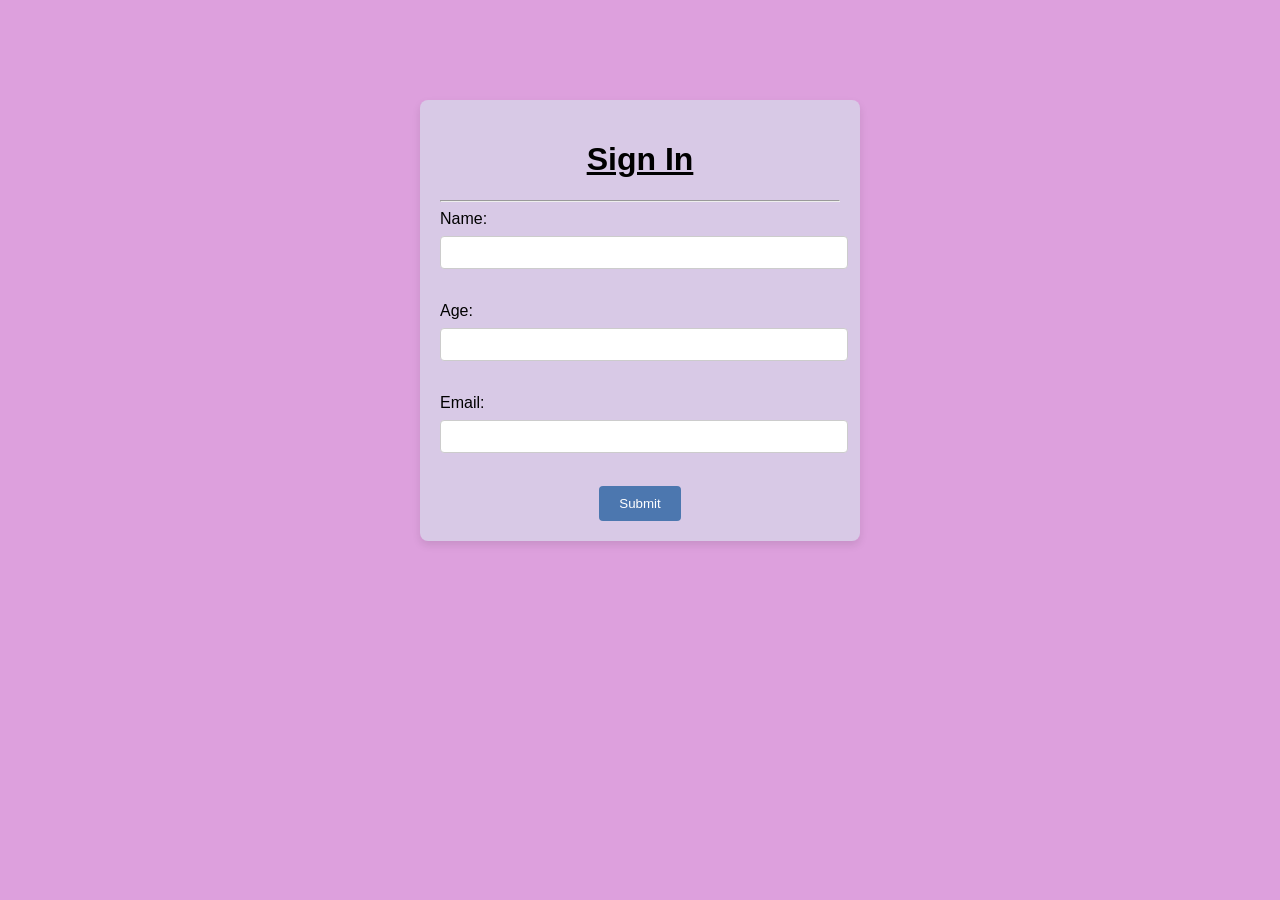
<file: signin.html>
<!DOCTYPE html>
<html>
<head>
    <title>sign-in</title>
    <style>
        body {
            
            background-color:plum; 
            font-family: Arial, sans-serif;
        }

        .sign-in-box {
           
            max-width: 400px;
            margin: 100px auto;
            background-color: #d8c9e6; 
            padding: 20px;
            border-radius: 8px;
            box-shadow: 0 4px 8px rgba(0, 0, 0, 0.1);
        }

        .sign-in-box label {
            display: block;
            margin-bottom: 8px;
        }

        .sign-in-box input[type="text"],
        .sign-in-box input[type="number"],
        .sign-in-box input[type="email"] {
            width: calc(100% - 10px);
            padding: 8px;
            margin-bottom: 15px;
            border: 1px solid #ccc;
            border-radius: 4px;
            background-color: #fff; 
        }

        .sign-in-box input[type="submit"] {
            padding: 10px 20px;
            background-color: #4c77af;
            color: #fff;
            border: none;
            border-radius: 4px;
            cursor: pointer;
        }
    </style>
</head>
<body>
    <div class="sign-in-box">
    <center><h1><u>Sign In</u></h1></center><hr>
    <form id="signin-form" action="/submit_signin" method="POST">
        <label for="name">Name:</label>
        <input type="text" id="name" name="name" required><br><br>
        
        <label for="age">Age:</label>
        <input type="number" id="age" name="age" required><br><br>
        
        <label for="email">Email:</label>
        <input type="email" id="email" name="email" required><br><br>
        
       <center> <input type="submit" value="Submit" onclick="signIn()"></center>
    </form>
</div>
    
    <script>
    function redirectToPreviousPage() {
        
        let name = document.getElementById('name').value.trim();
        let age = document.getElementById('age').value.trim();
        let email = document.getElementById('email').value.trim();

        // Check if any field is empty
        if (name === '' || age === '' || email === '') {
            alert("Please fill in all the fields to sign in!");
            return false; // Prevent form submission
        } else{
    alert("You have successfully signed in")
   }}
   
   document.getElementById('signin-form').addEventListener('submit', function(event) {
        event.preventDefault();
        alert("You have successfully signed in");
        window.location.href = "main.html"; })

</script>
</body>
</html>
</file>
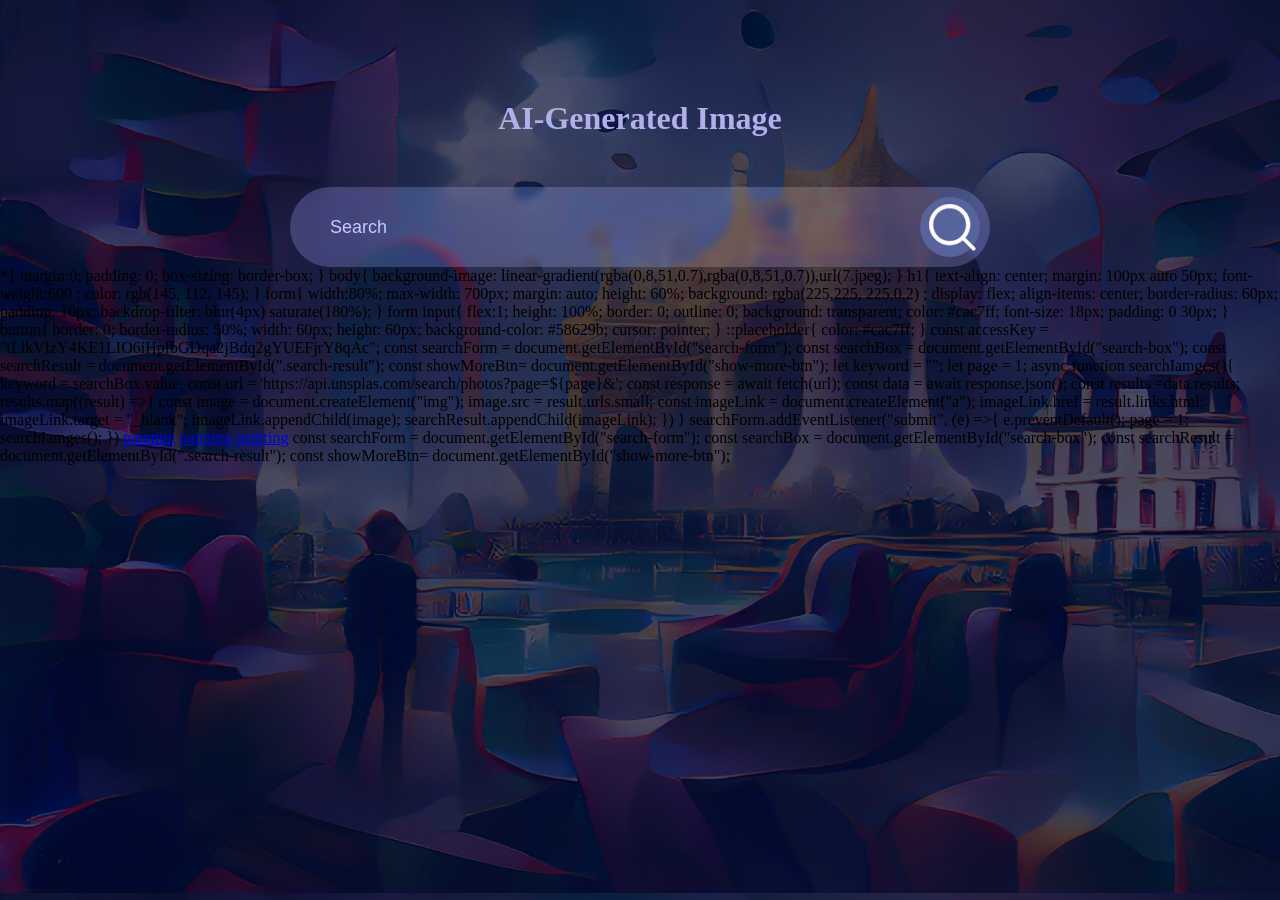
<file: vai.html>
<!DOCTYPE html>
<html lang="en">
<head>
    <meta charset="UTF-8">
    <meta name="viewport" content="width=device-width, initial-scale=1.0">
    <title>Art</title>
    <link rel="stylesheet" href="style.css">
</head>
<body>
    <h1> AI-Generated Image</h1>
    <form id="search-form">
        <input type="text" id="search-box" placeholder="Search">
        <button type="submit"><img src="search.png"></button>
    </form>
</body>
</html>

*{
    margin:0;
    padding: 0;
    box-sizing: border-box;
}

body{
    background-image: linear-gradient(rgba(0,8,51,0.7),rgba(0,8,51,0.7)),url(7.jpeg);
   } 

h1{
    text-align: center;
    margin: 100px auto 50px;
    font-weight:600 ;
    color: rgb(145, 112, 145);
}

form{
    width:80%;
    max-width: 700px;
    margin: auto;
    height: 60%;
    background: rgba(225,225, 225,0.2) ;
    display: flex;
    align-items: center;
    border-radius: 60px;
    padding: 10px;
    backdrop-filter: blur(4px) saturate(180%);
}

form input{
    flex:1;
    height: 100%;
    border: 0;
    outline: 0;
    background: transparent;
    color: #cac7ff;
    font-size: 18px;
    padding: 0 30px;
}

button{
    border: 0;
    border-radius: 50%;
    width: 60px;
    height: 60px;
    background-color: #58629b;
    cursor: pointer;
}

::placeholder{
    color: #cac7ff;
}


const accessKey = "tLlkVIzY4KE1LIO6iHpfbGDqa2jBdq2gYUEFjrY8qAc";

const searchForm = document.getElementById("search-form");
const searchBox = document.getElementById("search-box");
const searchResult = document.getElementById(".search-result");
const showMoreBtn= document.getElementById("show-more-btn");


let keyword = "";
let page = 1;

async function searchIamges(){
    keyword = searchBox.value;
    const url = 'https://api.unsplas.com/search/photos?page=${page}&';

    const response = await fetch(url);
    const data = await response.json();

    const results =data.results;

    results.map((result) =>{
        const image = document.createElement("img");
        image.src = result.urls.small;
        const imageLink = document.createElement("a");
        imageLink.href = result.links.html;
        imageLink.target = "_blank";

        imageLink.appendChild(image);
        searchResult.appendChild(imageLink);
    })
}

searchForm.addEventListener("submit", (e) =>{
    e.preventDefault();
    page = 1;
    searchIamges();
})


<a href="https://unsplash.com/photos/blue-and-orange-smoke-wQLAGv4_OYs" target="_blank">painting</a>

<a href="C:\Users\devag\OneDrive\Desktop\art\1.jpeg" target="_blank">painting</a>

<a href="C:\Users\devag\OneDrive\Desktop\art\5.jpeg" target="_blank">painting</a>




const searchForm = document.getElementById("search-form");
const searchBox = document.getElementById("search-box");
const searchResult = document.getElementById(".search-result");
const showMoreBtn= document.getElementById("show-more-btn");
</file>
<file: style.css>
*{
    margin:0;
    padding: 0;
    box-sizing: border-box;
}

body{
    background-image: linear-gradient(rgba(0,8,51,0.7),rgba(0,8,51,0.7)),url(7.jpeg);
   } 

h1{
    text-align: center;
    margin: 100px auto 50px;
    font-weight:600 ;
    color: #b2afea;
    font-style: normal;
    font-family: "https://fonts.googleapis.com/css2?family=Nova+Square&family=Poppins&display=swap" rel="stylesheet";
}

form{
    width:80%;
    max-width: 700px;
    margin: auto;
    height: 60%;
    background: rgba(225,225, 225,0.2) ;
    display: flex;
    align-items: center;
    border-radius: 60px;
    padding: 10px;
    backdrop-filter: blur(4px) saturate(180%);
}

form input{
    flex:1;
    height: 100%;
    border: 0;
    outline: 0;
    background: transparent;
    color: #cac7ff;
    font-size: 18px;
    padding: 0 30px;
}

button{
    border: 0;
    border-radius: 50%;
    width: 60px;
    height: 60px;
    background-color: #58629b;
    cursor: pointer;
}

::placeholder{
    color: #cac7ff;
}

.search-results{
    display:flex ;
    justify-content: space-between;
    flex-wrap: wrap;
    max-width: 1200px;
    margin: 0 auto;
}

.search-result{
    margin-bottom: 60px;
    width: 30%;
    height: 100%;
    border-radius: 5px;
    box-shadow: 0 0 6px rgba(0,0,0,0.2);
    overflow: hidden;
    margin-top: 60px;
}

.search-result img{
object-fit: cover;
transition: opacity 0.2s ease-in-out;
}

.search-result:hover img{
    opacity: 0.8;
}

#show-more-button{
    border: 0;
    border-radius: 50%;
    width: 60px;
    height: 60px;
    background-color: #58629b;
    cursor: pointer;
    text-align: center;
    font-size: 12px;
    padding: 10px 20px;
    display: block;
    margin: 30px auto;
    display: none ;
}

@media screen and (max-width:768px){
    .search-results{
        padding: 20px;
    }
    .search-result{
        width: 45%;
    }
}

@media screen and (max-width:480px){
    .search-result{
        width: 100%;
    }
}
</file>
